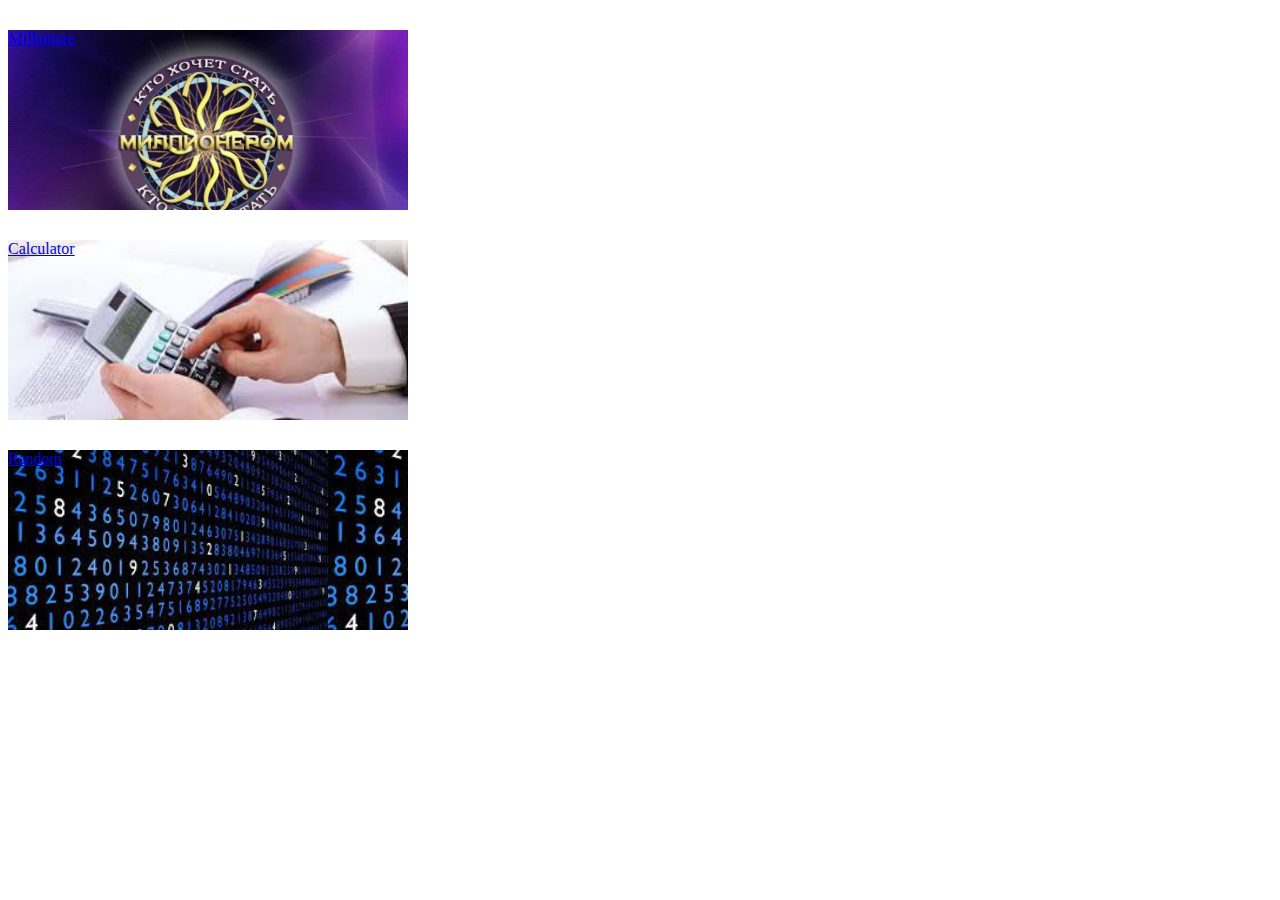
<file: projectJS/index.html>
<!DOCTYPE html>
<html lang="en">
<head>
    <meta charset="UTF-8">
    <meta http-equiv="X-UA-Compatible" content="IE=edge">
    <meta name="viewport" content="width=device-width, initial-scale=1.0">
    <link href="style.css" rel="stylesheet">
    <link href="https://cdn.jsdelivr.net/npm/bootstrap@5.1.3/dist/css/bootstrap.min.css" rel="stylesheet"
          integrity="sha384-1BmE4kWBq78iYhFldvKuhfTAU6auU8tT94WrHftjDbrCEXSU1oBoqyl2QvZ6jIW3" crossorigin="anonymous">
    <title>Document</title>
</head>
<body>
<header class="container">
    <div class="row">
        <div class="col-sm-6" id="millionare">
            <div class="card">
                <div class="card-body">
                    <h5 class="card-title"></h5>
                    <a href="millionaire/millionaire.html" class="btn btn-primary">Millionare</a>
                </div>
            </div>
        </div>
        <div class="col-sm-6" id="calculator">
            <div class="card">
                <div class="card-body">
                    <h5 class="card-title"></h5>
                    <a href="calc/calculator.html" class="btn btn-primary">Calculator</a>
                </div>
            </div>
        </div>
        <div class="col-sm-6" id="random">
            <div class="card">
                <div class="card-body">
                    <h5 class="card-title"></h5>

                    <a href="random/random.html" class="btn btn-primary">Random</a>
                </div>
            </div>
        </div>
    </div>


</header>

<script src="index.js"></script>
</body>
</html>
</file>
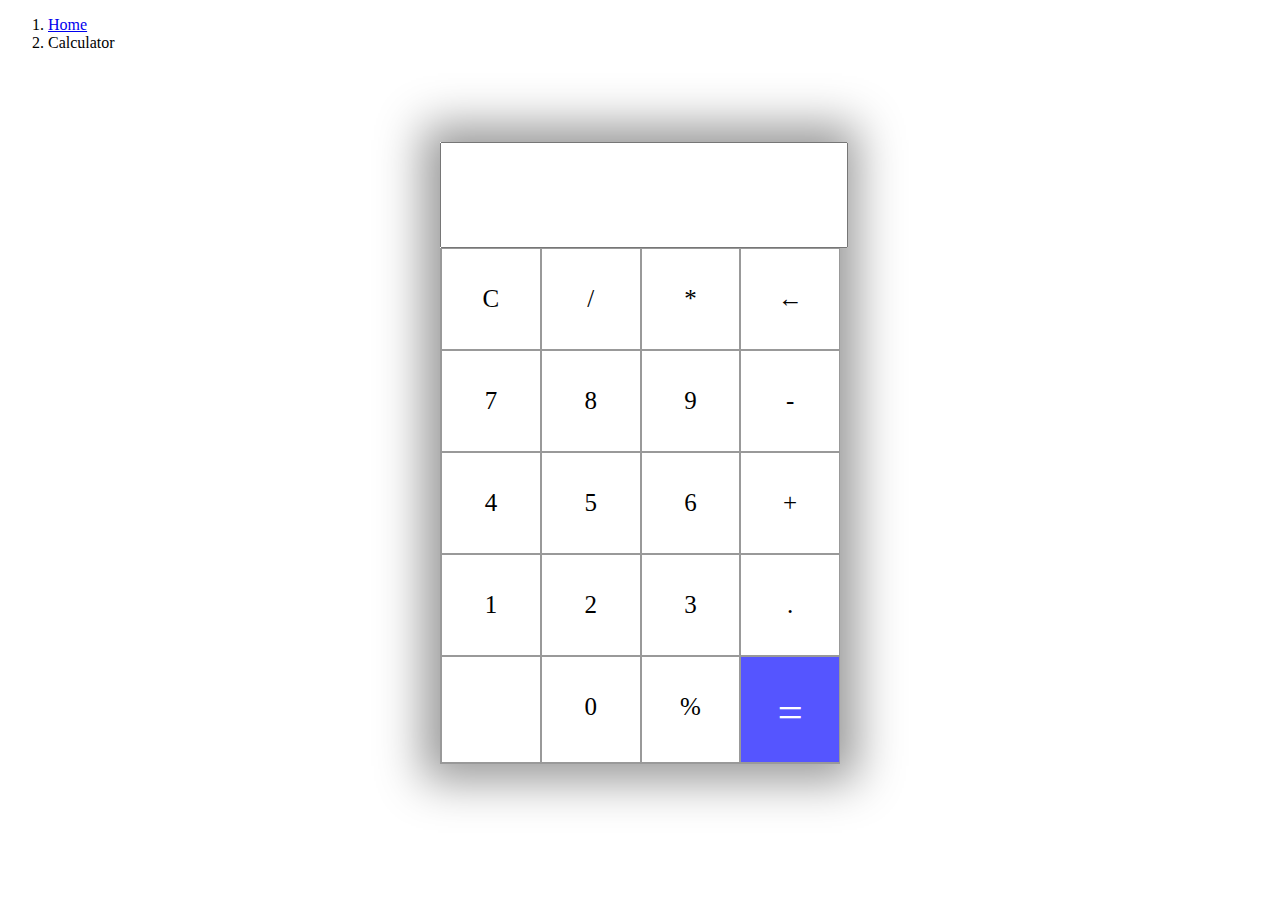
<file: projectJS/calc/calculator.html>
<!DOCTYPE html>
<html lang="en">
<head>
    <meta charset="UTF-8">
    <meta http-equiv="X-UA-Compatible" content="IE=edge">
    <meta name="viewport" content="width=device-width, initial-scale=1.0">
    <link href="../style.css" rel="stylesheet">
    <link href="https://cdn.jsdelivr.net/npm/bootstrap@5.1.3/dist/css/bootstrap.min.css" rel="stylesheet" integrity="sha384-1BmE4kWBq78iYhFldvKuhfTAU6auU8tT94WrHftjDbrCEXSU1oBoqyl2QvZ6jIW3" crossorigin="anonymous">
    
    <title>Calculator</title>

</head>
<body>
<header>
    <div>
        <nav style="--bs-breadcrumb-divider: url(&#34;data:image/svg+xml,%3Csvg xmlns='http://www.w3.org/2000/svg' width='8' height='8'%3E%3Cpath d='M2.5 0L1 1.5 3.5 4 1 6.5 2.5 8l4-4-4-4z' fill='currentColor'/%3E%3C/svg%3E&#34;);" aria-label="breadcrumb">
            <ol class="breadcrumb">
              <li class="breadcrumb-item"><a href="../index.html">Home</a></li>
              <li class="breadcrumb-item active" aria-current="page">Calculator</li>
            </ol>
          </nav>
       </div>
    <div class="conteiner">
        <div class="item-input">
            <form name="form">
                <input type="text" name="textview" readonly>
            </form>
        </div>
        <div class="buttons">
         <div class="button" onclick="clean()">C</div>
         <div class="button" onclick="insert('/')">/</div>
         <div class="button" onclick="insert('*')">*</div>
         <div class="button" onclick="back()">&larr;</div>
         <div class="button" onclick="insert('7')">7</div>
         <div class="button" onclick="insert('8')">8</div>
         <div class="button" onclick="insert('9')">9</div>
         <div class="button" onclick="insert('-')">-</div>
         <div class="button" onclick="insert('4')">4</div>
         <div class="button" onclick="insert('5')">5</div>
         <div class="button" onclick="insert('6')">6</div>
         <div class="button" onclick="insert('+')">+</div>
         <div class="button" onclick="insert('1')">1</div>
         <div class="button" onclick="insert('2')">2</div>
         <div class="button" onclick="insert('3')">3</div>
         <div class="button" onclick="insert('.')">.</div>
         <div class="button" ></div>
         <div class="button" onclick="insert('0')">0</div>
         <div class="button" onclick="procent()">%</div>
         <div id="equal" class="button" onclick="equal()">=</div>
         
        </div>
    </div>
</header>
<script src="calc.js"></script>
</body>
</html>
</file>
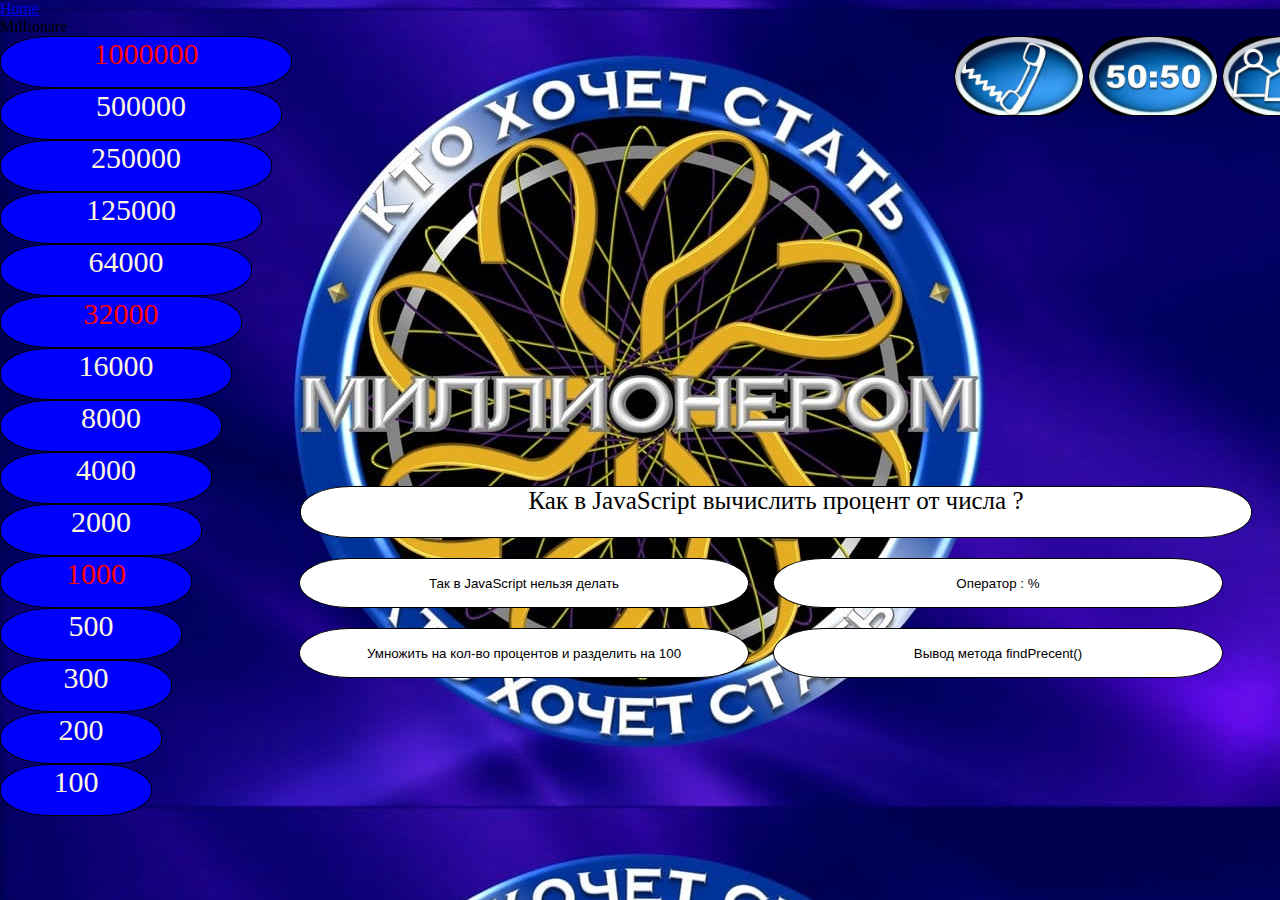
<file: projectJS/millionaire/millionaire.html>
<!DOCTYPE html>
<html lang="en">
<head>
    <meta charset="UTF-8">
    <meta http-equiv="X-UA-Compatible" content="IE=edge">
    <meta name="viewport" content="width=device-width, initial-scale=1.0">
    <link href="https://cdn.jsdelivr.net/npm/bootstrap@5.1.3/dist/css/bootstrap.min.css" rel="stylesheet" integrity="sha384-1BmE4kWBq78iYhFldvKuhfTAU6auU8tT94WrHftjDbrCEXSU1oBoqyl2QvZ6jIW3" crossorigin="anonymous">
    <link href="millionaire.css" rel="stylesheet">
    <title>Document</title>
</head>
<body>
    <div class="container"> 
        
        <div>
            <nav style="--bs-breadcrumb-divider: url(&#34;data:image/svg+xml,%3Csvg xmlns='http://www.w3.org/2000/svg' width='8' height='8'%3E%3Cpath d='M2.5 0L1 1.5 3.5 4 1 6.5 2.5 8l4-4-4-4z' fill='currentColor'/%3E%3C/svg%3E&#34;);" aria-label="breadcrumb">
                <ol class="breadcrumb">
                  <li class="breadcrumb-item"><a href="../index.html">Home</a></li>
                  <li class="breadcrumb-item active" aria-current="page">Millionare</li>
                </ol>
              </nav>
           </div>
           <div class="main">
        <div class="help">
            <button id="friend-call" data-id="call"></button>
           <button id="fifty" data-id="fifty"></button>
            <button id="hall-help" data-id="hall-help"></button>
        </div>
        
        
        
<div id="myModal" class="modal">

  
  <div class="modal-content">
    
    <h1></h1>
    <p class="result"></p>
    <button><a href="millionaire.html"><span class="close">Играть еще</span></a></button>
    <button><a href="../index.html"><span class="home">Вернуться на главную</span></a></button>
  </div>

</div>
        
        
        <div class="question"></div>
        <div class="answer">
            <button data-id="0" class="answer-0"></button>
            <button data-id="1" class="answer-1"></button>
            <button data-id="2" class="answer-2"></button>
            <button data-id="3" class="answer-3"></button>
            
        </div>
    </div>
    <div class="result">
        <div class="stage15"><p>1000000</p></div>
        <div class="stage14"><p>500000</p></div>
        <div class="stage13"><p>250000</p></div>
        <div class="stage12"><p>125000</p></div>
        <div class="stage11"><p>64000</p></div>
        <div class="stage10"><p>32000</p></div>
        <div class="stage9"><p>16000</p></div>
        <div class="stage8"><p>8000</p></div>
        <div class="stage7"><p>4000</p></div>
        <div class="stage6"><p>2000</p></div>
        <div class="stage5"><p>1000</p></div>
        <div class="stage4"><p>500</p></div>
        <div class="stage3"><p>300</p></div>
        <div class="stage2"><p>200</p></div>
        <div class="stage1"><p>100</p></div>
    </div>
    </div>

    <script src="millionaire.js"></script>
</body>
</html>
</file>
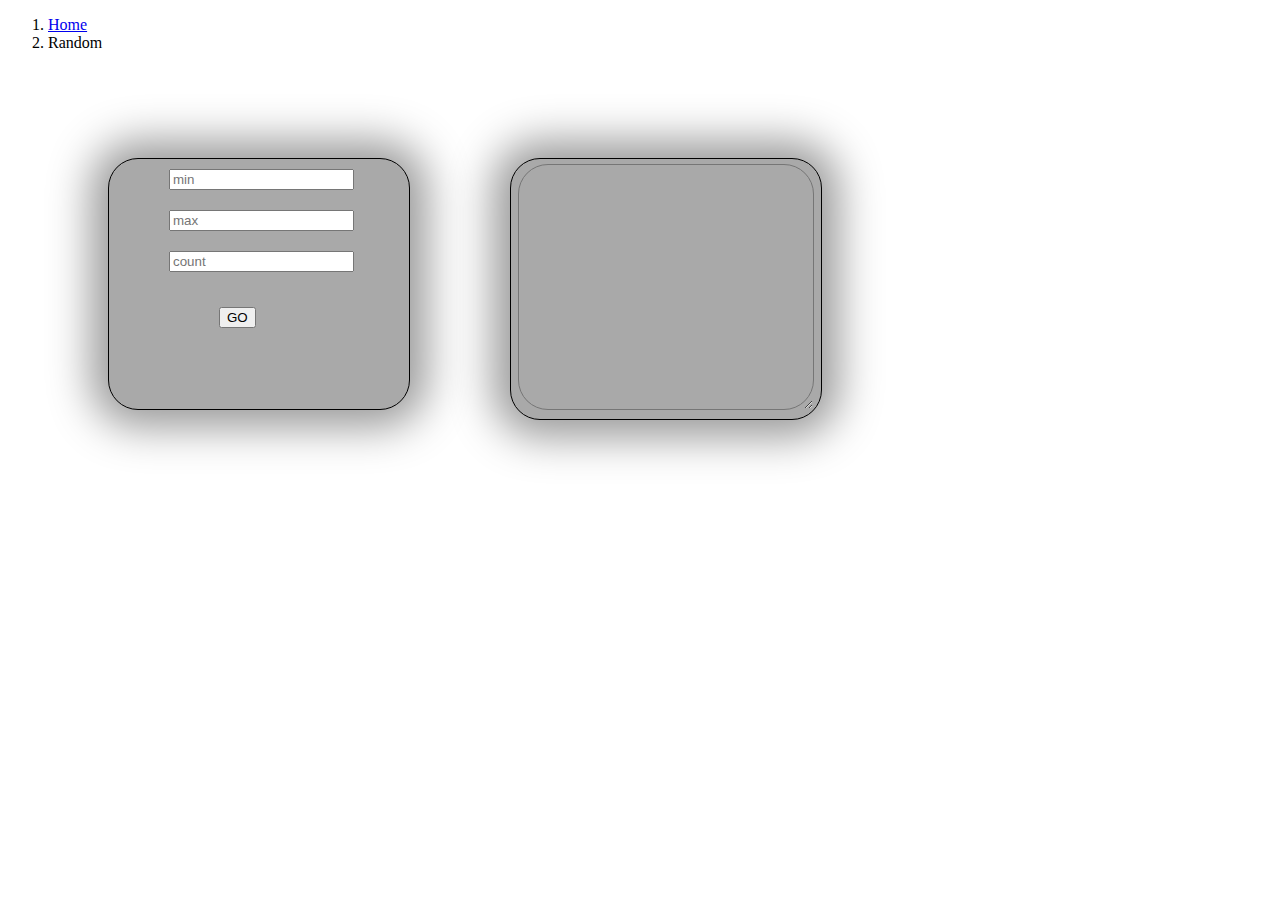
<file: projectJS/random/random.html>
<!doctype html>
<html lang="en">
  <head>
    
    <meta charset="utf-8">
    <meta name="viewport" content="width=device-width, initial-scale=1">
    <link href="../style.css" rel="stylesheet">
    
    <link href="https://cdn.jsdelivr.net/npm/bootstrap@5.1.3/dist/css/bootstrap.min.css" rel="stylesheet" integrity="sha384-1BmE4kWBq78iYhFldvKuhfTAU6auU8tT94WrHftjDbrCEXSU1oBoqyl2QvZ6jIW3" crossorigin="anonymous">

    <title>Random number</title>
  </head>
  <body>
   <header class="container-fluid">
       <div>
        <nav style="--bs-breadcrumb-divider: url(&#34;data:image/svg+xml,%3Csvg xmlns='http://www.w3.org/2000/svg' width='8' height='8'%3E%3Cpath d='M2.5 0L1 1.5 3.5 4 1 6.5 2.5 8l4-4-4-4z' fill='currentColor'/%3E%3C/svg%3E&#34;);" aria-label="breadcrumb">
            <ol class="breadcrumb">
              <li class="breadcrumb-item"><a href="../index.html">Home</a></li>
              <li class="breadcrumb-item active" aria-current="page">Random</li>
            </ol>
          </nav>
       </div>
       
       <div class="random-table">
       <form class="form-random">
    <div class="col-4">
        <div>
            <input class="min" type="number" name="viewmin" id="min" placeholder="min"/>
        </div>
        <div class="max-input">
            <input class="max" type="number" name="viewmax" id="max" placeholder="max" />
        </div>
        <div class="count">
          <input class="count-num" type="number" name="viewcount" id="count" placeholder="count" />
      </div>
        
        <div  class="col-4"><button  type="button" class="btn btn-primary btn-lg" onclick="createArrRandom()">GO</button></div>
    </div>
  </form>
  <div class="random-result">

<textarea class="text-result" name="text" wrap="soft" readonly></textarea>
</div>
</div>
  </div>
   </header>

    
    <script src="https://cdn.jsdelivr.net/npm/bootstrap@5.1.3/dist/js/bootstrap.bundle.min.js" integrity="sha384-ka7Sk0Gln4gmtz2MlQnikT1wXgYsOg+OMhuP+IlRH9sENBO0LRn5q+8nbTov4+1p" crossorigin="anonymous"></script>

    <script src="random.js"></script>
  </body>
</html>
</file>
<file: projectJS/style.css>
.card {
    margin-top: 30px;
    height: 180px;
    max-width: 400px;
}
#millionare .card  {
    background:url("image/mill.jpg");
    background-size: 100% auto;
}
#calculator .card  {
    background:url("image/calc.jpg");
    background-size: 100% auto;
}
#random .card  {
    background:url("image/random.jpeg");
    background-size: 80% auto;
}
.row a {
    margin-top: 100px;
}
.row .card-title {
    text-align: center;
}

 .conteiner {
    max-width: 400px;
    margin: 10vh auto 0 auto;
    box-shadow: 0px 0px 43px 17px rgba(153, 153, 153, 1);
}
#display {
    text-align: center;
    height: 70px;
    line-height: 70px;
    padding: 16px 8px;
    font-size: 25px;
}
.buttons {
    display: grid;
    border-bottom: 1px solid #999;
    border-left: 1px solid #999;
    grid-template-columns: 1fr 1fr 1fr 1fr;
}
.buttons > div {
    border-top: 1px solid #999;
    border-right: 1px solid #999 ;
}
.button {
    border: 0.5px solid #999;
    line-height: 100px;
    text-align: center;
    font-size: 25px;
    cursor: pointer;
}
#equal {
    background-color: #5555ff;
    color: white;
    text-align: center;
    padding-top: 5px;
    
    font-size: 45px;
}
.button:hover {
    background-color: #323330; 
    color: white;
    
}
form input {
    margin:10px 60px;


}
.form-random {
    float: left;
    margin: 10vh auto 0 100px;
    height: 250px;
    width: 300px;
    border: 1px solid black

}
form .col-4 button {
    margin: 25px 110px; 
}
.random-table form {
   
        border-radius: 30px 30px 30px 30px / 30px 30px 30px 30px;
        background:#A9A9A9;
        box-shadow: 0px 0px 43px 17px rgba(153, 153, 153, 1);
}
.item-input input {
    font-size: 50px;
    text-align: right;
    width: 400px;
    height:100px;
    margin:0px
    
}
.random-result {
    text-align: center;
    font-size: 35px;
    font-weight: bolder;
    float: left;
    margin: 10vh auto 0 100px;
    height: 250px;
    width: 300px;
    border: 1px solid black
    
}
.random-result {
    border-radius: 30px 30px 30px 30px / 30px 30px 30px 30px;
        background:#A9A9A9;
        box-shadow: 0px 0px 43px 17px rgba(153, 153, 153, 1);
}
.card {
    margin-top: 30px;
    height: 180px;
    max-width: 400px;
}
#millionare .card  {
    background:url("image/mill.jpg");
    background-size: 100% auto;
}
#calculator .card  {
    background:url("image/calc.jpg");
    background-size: 100% auto;
}
#random .card  {
    background:url("image/random.jpeg");
    background-size: 80% auto;
}
.row a {
    margin-top: 100px;
}
.row .card-title {
    text-align: center;
}

 .conteiner {
    max-width: 400px;
    margin: 10vh auto 0 auto;
    box-shadow: 0px 0px 43px 17px rgba(153, 153, 153, 1);
}
#display {
    text-align: center;
    height: 70px;
    line-height: 70px;
    padding: 16px 8px;
    font-size: 25px;
}
.buttons {
    display: grid;
    border-bottom: 1px solid #999;
    border-left: 1px solid #999;
    grid-template-columns: 1fr 1fr 1fr 1fr;
}
.buttons > div {
    border-top: 1px solid #999;
    border-right: 1px solid #999 ;
}
.button {
    border: 0.5px solid #999;
    line-height: 100px;
    text-align: center;
    font-size: 25px;
    cursor: pointer;
}
#equal {
    background-color: #5555ff;
    color: white;
    text-align: center;
    padding-top: 5px;
    
    font-size: 45px;
}
.button:hover {
    background-color: #323330; 
    color: white;
    
}
form input {
    margin:10px 60px;


}
.form-random {
    float: left;
    margin: 10vh auto 0 100px;
    height: 250px;
    width: 300px;
    border: 1px solid black

}
form .col-4 button {
    margin: 25px 110px; 
}
.random-table form {
   
        border-radius: 30px 30px 30px 30px / 30px 30px 30px 30px;
        background:#A9A9A9;
        box-shadow: 0px 0px 43px 17px rgba(153, 153, 153, 1);
}
.item-input input {
    font-size: 50px;
    text-align: right;
    width: 400px;
    height:100px;
    margin:0px
    
}
.random-result {
    text-align: center;
    font-size: 35px;
    
    float: left;
    margin: 10vh auto 0 100px;
    height: 250px;
    width: 300px;
    

    
}
.random-result {
    padding:5px 5px 5px 5px;
}

.text-result {
    width:290px;
    height:240px;
    border-radius:30px 30px 30px 30px / 30px 30px 30px 30px;
    background-color:#A9A9A9;

}
</file>
<file: projectJS/millionaire/millionaire.css>
* {
    margin: 0px;
    padding: 0px;
}
body {
    background: url('../image/mill_game.jpg') repeat center;
    
}
.help  {
    float: right;

}
#friend-call{
    background-image: url(../image/friend.jpg)  ;
    background-size: 100% ;
    border:1px solid black;
    border-radius: 70px 70px 70px 70px ;
    width:130px;
    height: 80px;


}
#fifty {
    background-image: url(../image/fifty.jpg)  ;
    background-size: 100% ;
    border:1px solid black;
    border-radius: 70px 70px 70px 70px ;
    width:130px;
    height: 80px;
    
}
#hall-help {
    background-image: url(../image/hall.jpg)  ;
    background-size: 100% ;
    border:1px solid black;
    border-radius: 70px 70px 70px 70px ;
    width:130px;
    height: 80px;
    
}

.question  {
    border:1px solid black;
    border-radius: 50px 50px 50px 50px / 25px 25px 25px 25px;
    width:950px;
    height: 50px;
    margin : 450px 100px 10px 300px;
    font-size: 25px;
    text-align: center;
    
    
}

.question {
    background-color: white;
    text-align: center;
   
}
 
 .answer div {
    display: inline-block;
}
.answer button {

    border:1px solid black;
    border-radius: 50px 50px 50px 50px / 25px 25px 25px 25px;
    width:450px;
    height: 50px;
    background-color: white;
    margin: 10px 
}
.answer button:hover {
    background-color: grey;
}
.help button:hover{
    background-color: grey;
}
.answer {
    margin-left:150px;
    text-align:center;
    margin:10px 0px 0px 170px
}
.main {
    float: left;
    position:absolute;
}


 .result div {
     
     border:1px solid black;
    border-radius: 50px 50px 50px 50px / 25px 25px 25px 25px;
    height: 50px;
    text-align:center;
    
    
}
.stage1 {
    width : 150px;
    background-color :blue;
    
}
.stage2 {
    width : 160px;
    background-color: blue;
}
.stage3 {
    width : 170px;
    background-color: blue;
}
.stage4 {
    width : 180px;
    background-color: blue;
}
.stage5 {
    width : 190px;
    font-size: 30px;
   color: red;
   background-color: blue;
}
.stage6 {
    width : 200px;
    background-color: blue;
    
}
.stage7 {
    width : 210px;
    background-color: blue;
}
.stage8 {
    width : 220px;
    background-color: blue;
}
.stage9 {
    width : 230px;
    background-color: blue;
}
.stage10 {
    width : 240px;
    font-size: 30px;
   color: red;
   background-color: blue;
}
.stage11 {
    width : 250px;
    background-color: blue;
}
.stage12 {
    width : 260px;
    background-color: blue;
}
.stage13 {
    width : 270px;
    background-color: blue;
}
.stage14 {
    width : 280px;
    background-color: blue;
}
.stage15 {
    width : 290px;
    background-color: blue;
    
}
.result p {
   font-size: 30px;
   color: #FFF8DC
}
.stage15 p{
    font-size: 30px;
   color: red;
}
.stage10 p{
    font-size: 30px;
   color: red;
}
.stage5 p{
    font-size: 30px;
   color: red;
}

.answer button.correct {
    background-color: green;
}
.answer button.wrong {
    background-color: red;
}
.answer button.disabled {
    pointer-events: none;
}
.correct-result {
    background-color: green;
}
.not-correct-result {
    background-color: red;
}
.answer button.hall-help {
    background-color: yellow;
}
.answer button.friend-call {
    background-color: pink;
}




.modal {
    display: none; 
    position: fixed; 
    z-index: 1; 
    left: 0;
    top: 0;
    width: 100%; 
    height: 100%; 
    overflow: auto; 
    background-color: rgb(0,0,0); 
    background-color: rgba(0,0,0,0.4); 
  }
  
  
  .modal-content {
    background-color: #fefefe;
    margin: 15% auto; 
    padding: 20px;
    border: 1px solid #888;
    width: 80%; 
    text-align: center;
  }
  .modal button{
    color: #aaa;
    float: right;
    font-size: 20px;
    font-weight: bold;
    border: 1px solid black;
    margin-bottom: 5px;
  }

  
  .close:hover,
  .close:focus {
    color: black;
    text-decoration: none;
    cursor: pointer;
  }
  .modal h1 {
      font-size: 40px;
      color: red;
  }
  .modal p {
    font-size: 35px;
    color:black;
  }
</file>
